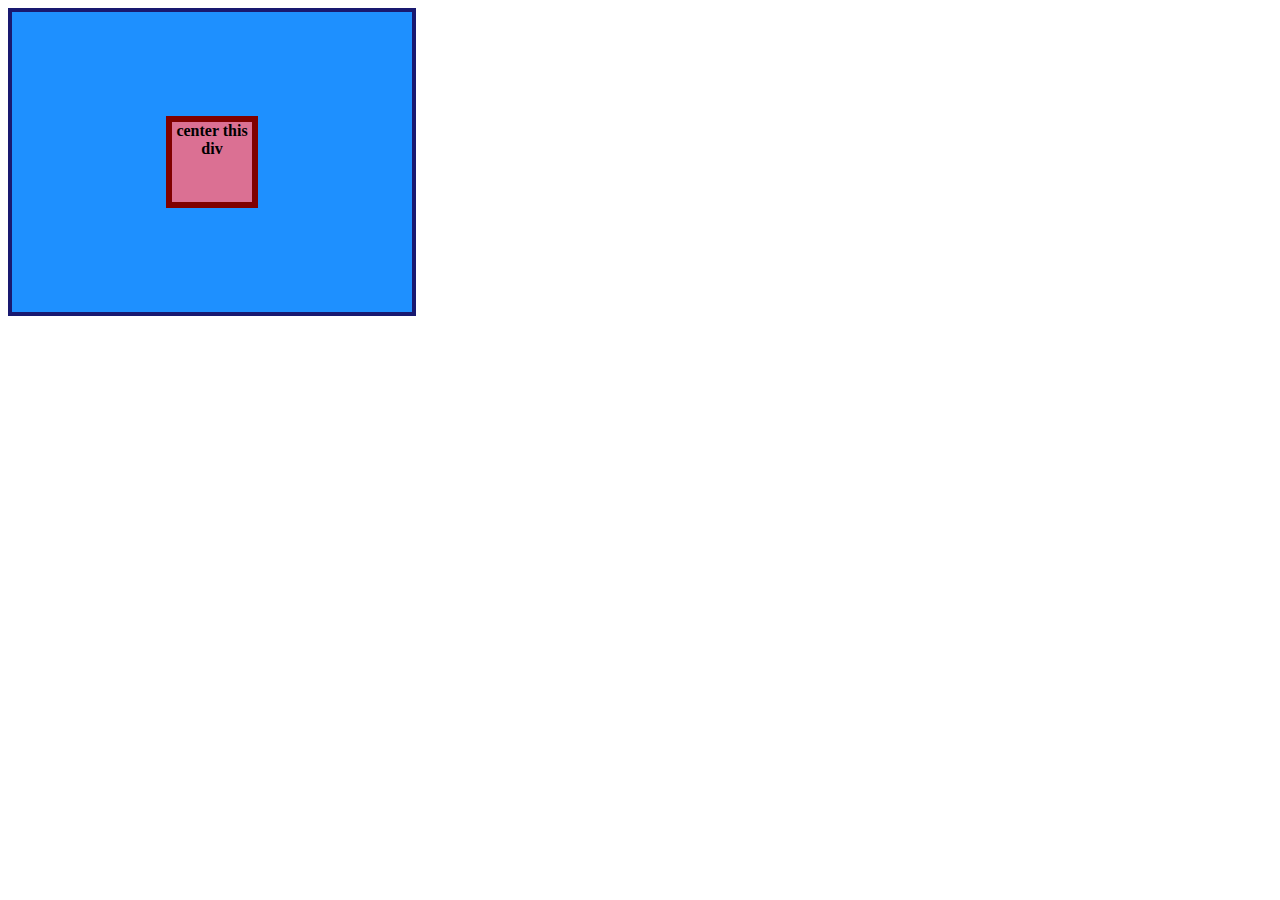
<file: flex/01-flex-center/index.html>
<!DOCTYPE html>
<html lang="en">
  <head>
    <meta charset="UTF-8" />
    <meta http-equiv="X-UA-Compatible" content="IE=edge" />
    <meta name="viewport" content="width=device-width, initial-scale=1.0" />
    <title>CENTER THIS DIV</title>
    <link rel="stylesheet" href="style.css" />
  </head>
  <body>
    <div class="container">
      <div class="box">center this div</div>
    </div>
  </body>
</html>
</file>
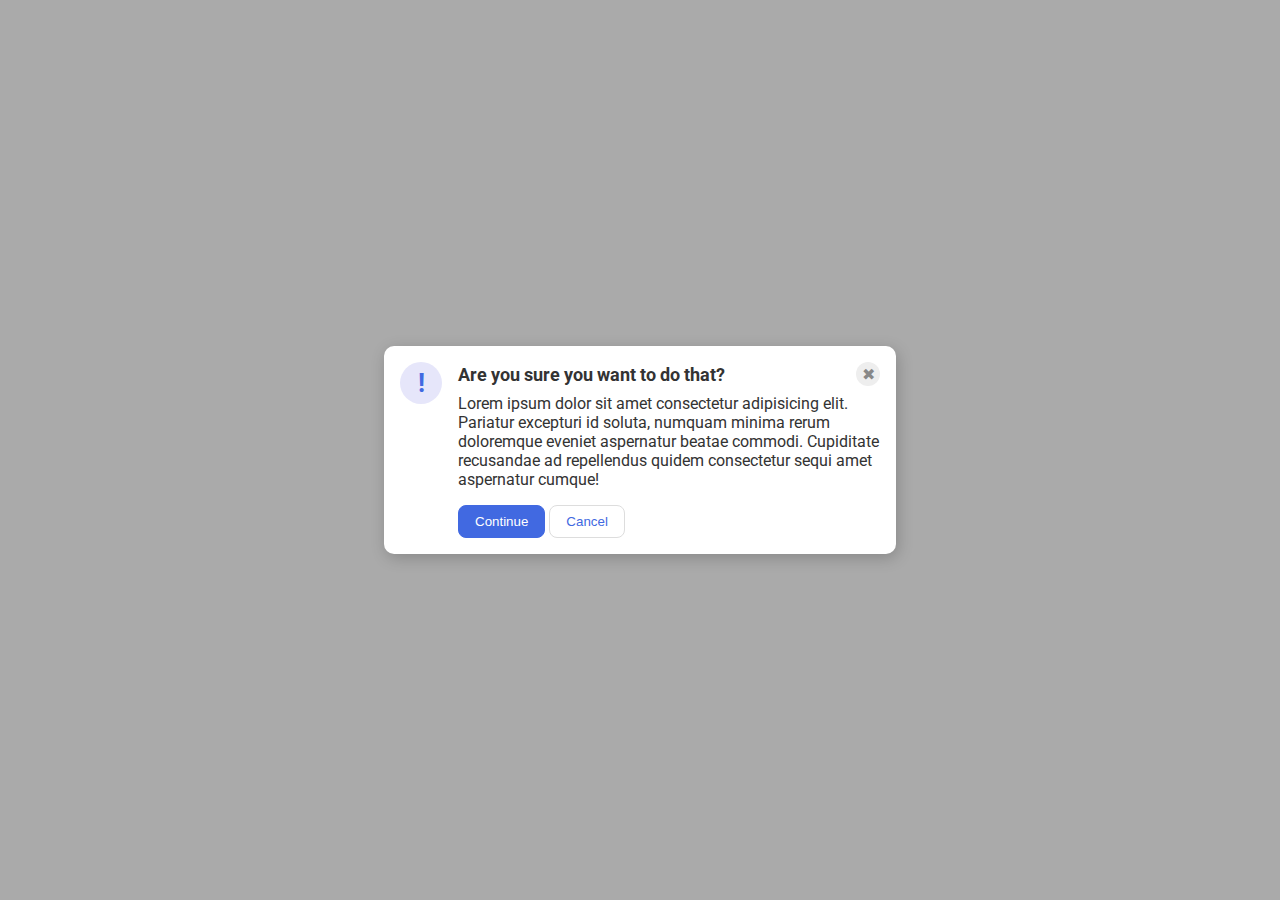
<file: flex/05-flex-modal/index.html>
<!DOCTYPE html>
<html lang="en">
  <head>
    <meta charset="UTF-8" />
    <meta http-equiv="X-UA-Compatible" content="IE=edge" />
    <meta name="viewport" content="width=device-width, initial-scale=1.0" />
    <link rel="stylesheet" href="style.css" />
    <title>Modal</title>
  </head>
  <body>
    <div class="modal">
                  <div class="icon">!</div>
          <div class="item-2">
            <div class="header">Are you sure you want to do that?
            <div class="close-button">✖</div>
            </div>
            <div class="text">
              Lorem ipsum dolor sit amet consectetur adipisicing elit. Pariatur
              excepturi id soluta, numquam minima rerum doloremque eveniet
              aspernatur beatae commodi. Cupiditate recusandae ad repellendus
              quidem consectetur sequi amet aspernatur cumque!
            </div>
            <div class="buttons">
              <button class="continue">Continue</button>
              <button class="cancel">Cancel</button>
            </div>
          </div>
             </div>
    </div>
  </body>
</html>
</file>
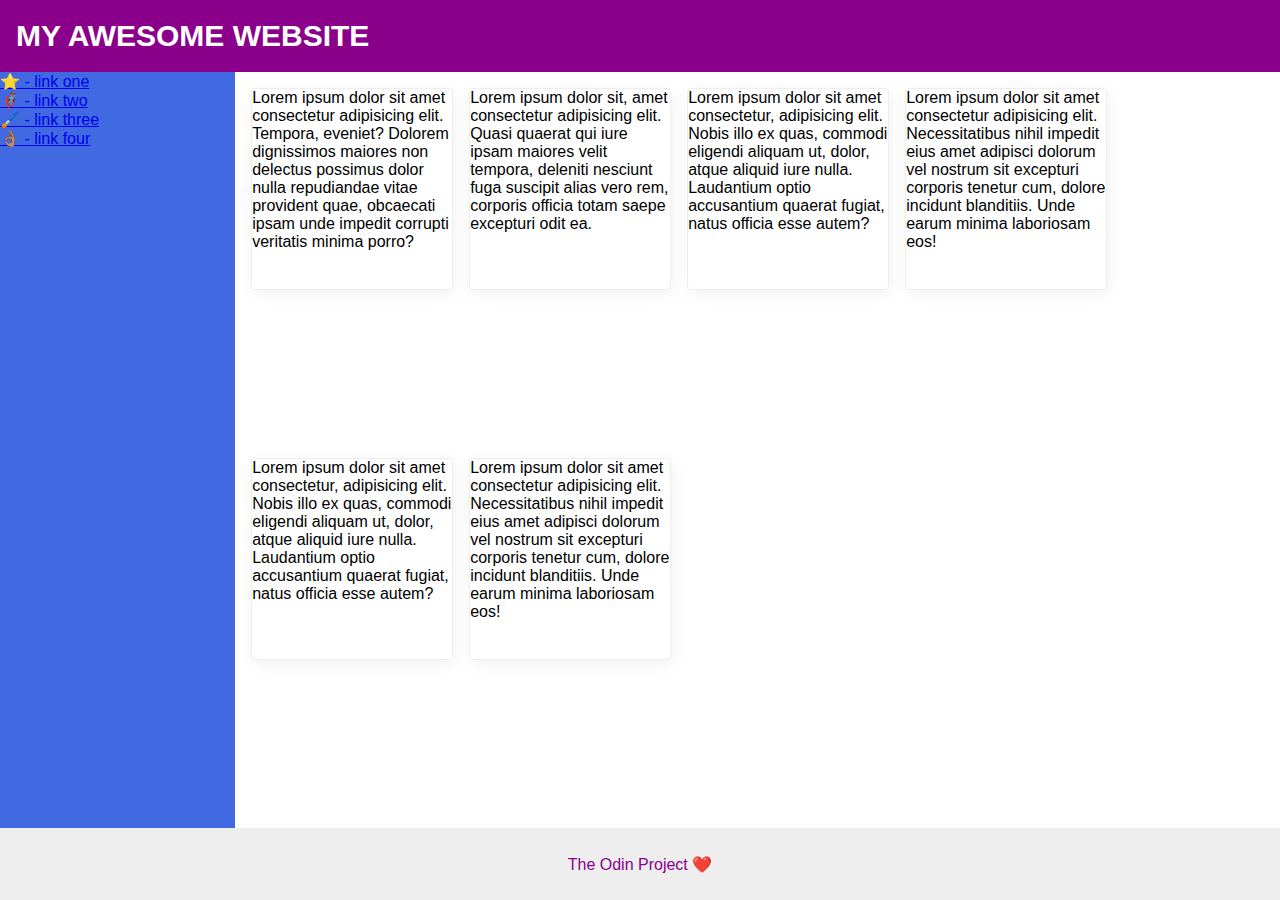
<file: flex/07-flex-layout-2/index.html>
<!DOCTYPE html>
<html lang="en">
  <head>
    <meta charset="UTF-8" />
    <meta http-equiv="X-UA-Compatible" content="IE=edge" />
    <meta name="viewport" content="width=device-width, initial-scale=1.0" />
    <title>The Holy Grail</title>
    <link rel="stylesheet" href="style.css" />
  </head>
  <body>
    <div class="header">MY AWESOME WEBSITE</div>
    <div class="content">
      <div class="sidebar">
        <ul>
          <li><a href="google.com">⭐ - link one</a></li>
          <li><a href="google.com">🦸🏽‍♂️ - link two</a></li>
          <li><a href="google.com">🖌️ - link three</a></li>
          <li><a href="google.com">👌🏽 - link four</a></li>
        </ul>
      </div>
      <div class="cards">
        <div class="card">
          Lorem ipsum dolor sit amet consectetur adipisicing elit. Tempora,
          eveniet? Dolorem dignissimos maiores non delectus possimus dolor nulla
          repudiandae vitae provident quae, obcaecati ipsam unde impedit
          corrupti veritatis minima porro?
        </div>
        <div class="card">
          Lorem ipsum dolor sit, amet consectetur adipisicing elit. Quasi
          quaerat qui iure ipsam maiores velit tempora, deleniti nesciunt fuga
          suscipit alias vero rem, corporis officia totam saepe excepturi odit
          ea.
        </div>
        <div class="card">
          Lorem ipsum dolor sit amet consectetur, adipisicing elit. Nobis illo
          ex quas, commodi eligendi aliquam ut, dolor, atque aliquid iure nulla.
          Laudantium optio accusantium quaerat fugiat, natus officia esse autem?
        </div>
        <div class="card">
          Lorem ipsum dolor sit amet consectetur adipisicing elit.
          Necessitatibus nihil impedit eius amet adipisci dolorum vel nostrum
          sit excepturi corporis tenetur cum, dolore incidunt blanditiis. Unde
          earum minima laboriosam eos!
        </div>
        <div class="card">
          Lorem ipsum dolor sit amet consectetur, adipisicing elit. Nobis illo
          ex quas, commodi eligendi aliquam ut, dolor, atque aliquid iure nulla.
          Laudantium optio accusantium quaerat fugiat, natus officia esse autem?
        </div>
        <div class="card">
          Lorem ipsum dolor sit amet consectetur adipisicing elit.
          Necessitatibus nihil impedit eius amet adipisci dolorum vel nostrum
          sit excepturi corporis tenetur cum, dolore incidunt blanditiis. Unde
          earum minima laboriosam eos!
        </div>
      </div>
    </div>
    <div class="footer">The Odin Project ❤️</div>
  </body>
</html>
</file>
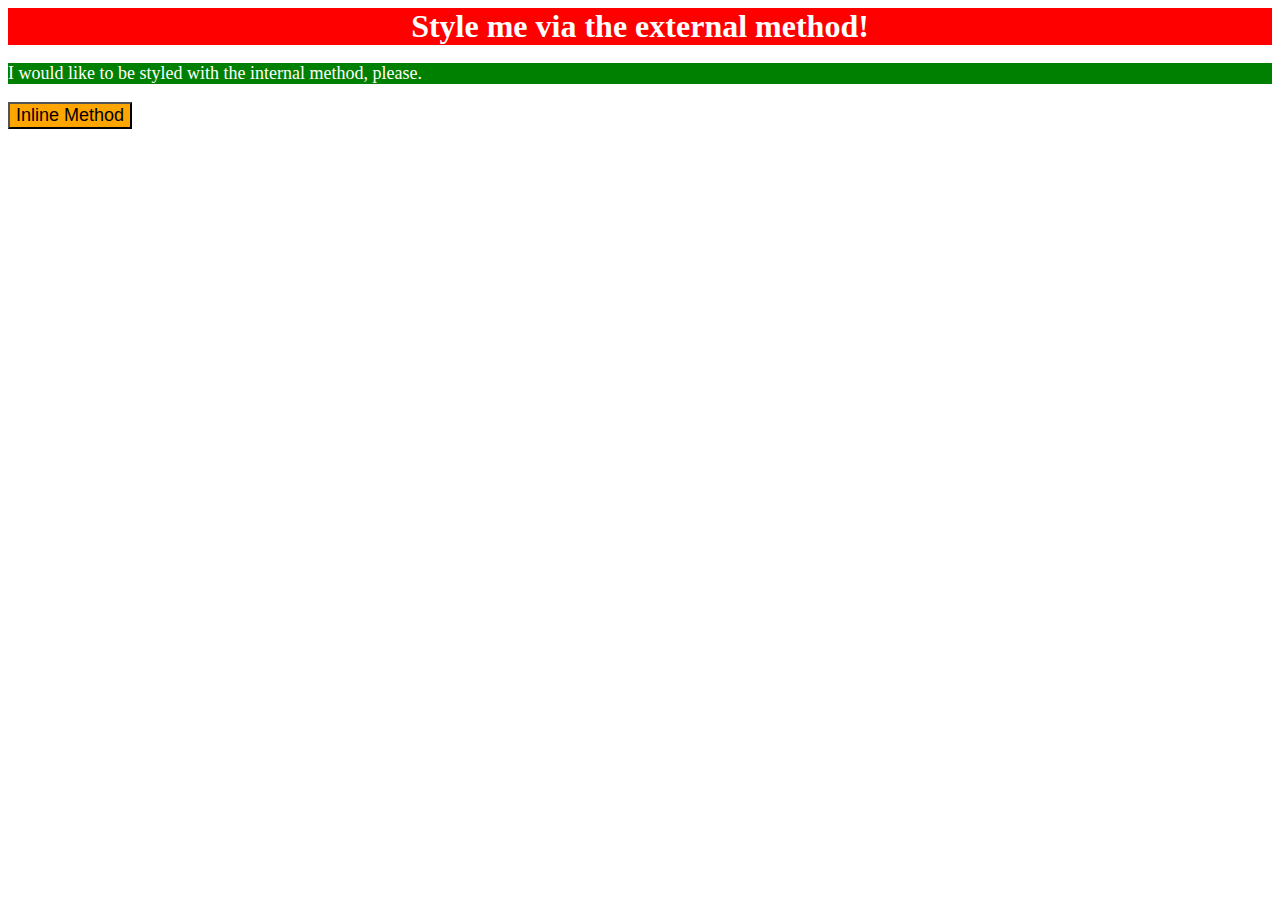
<file: foundations/01-css-methods/index.html>
<!DOCTYPE html>
<html lang="en">
  <head>
    <meta charset="UTF-8" />
    <meta http-equiv="X-UA-Compatible" content="IE=edge" />
    <meta name="viewport" content="width=device-width, initial-scale=1.0" />
    <link rel="stylesheet" href="styles.css" />
    <style>
      p {
        background-color: green;
        color: white;
        font-size: 18px;
      }
    </style>
    <title>Methods for Adding CSS</title>
  </head>
  <body>
    <div>Style me via the external method!</div>
    <p>I would like to be styled with the internal method, please.</p>
    <button style="background-color: orange; font-size: 18px">
      Inline Method
    </button>
  </body>
</html>
</file>
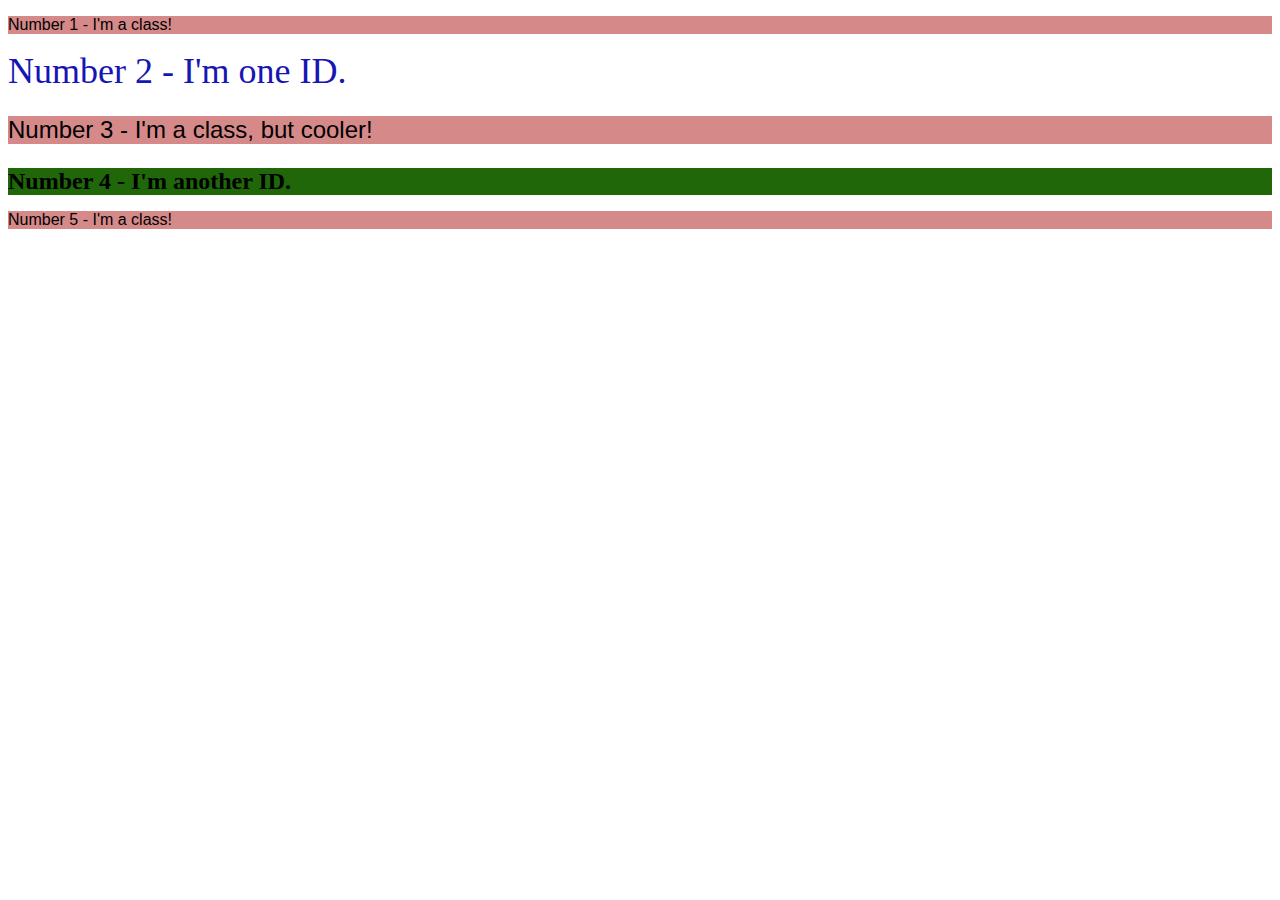
<file: foundations/02-class-id-selectors/index.html>
<!DOCTYPE html>
<html lang="en">
  <head>
    <meta charset="UTF-8" />
    <meta http-equiv="X-UA-Compatible" content="IE=edge" />
    <meta name="viewport" content="width=device-width, initial-scale=1.0" />
    <title>Class and ID Selectors</title>
    <link rel="stylesheet" href="style.css" />
  </head>
  <body>
    <p class="odd">Number 1 - I'm a class!</p>
    <div id="num2">Number 2 - I'm one ID.</div>
    <p class="odd big">Number 3 - I'm a class, but cooler!</p>
    <div id="num4">Number 4 - I'm another ID.</div>
    <p class="odd">Number 5 - I'm a class!</p>
  </body>
</html>
</file>
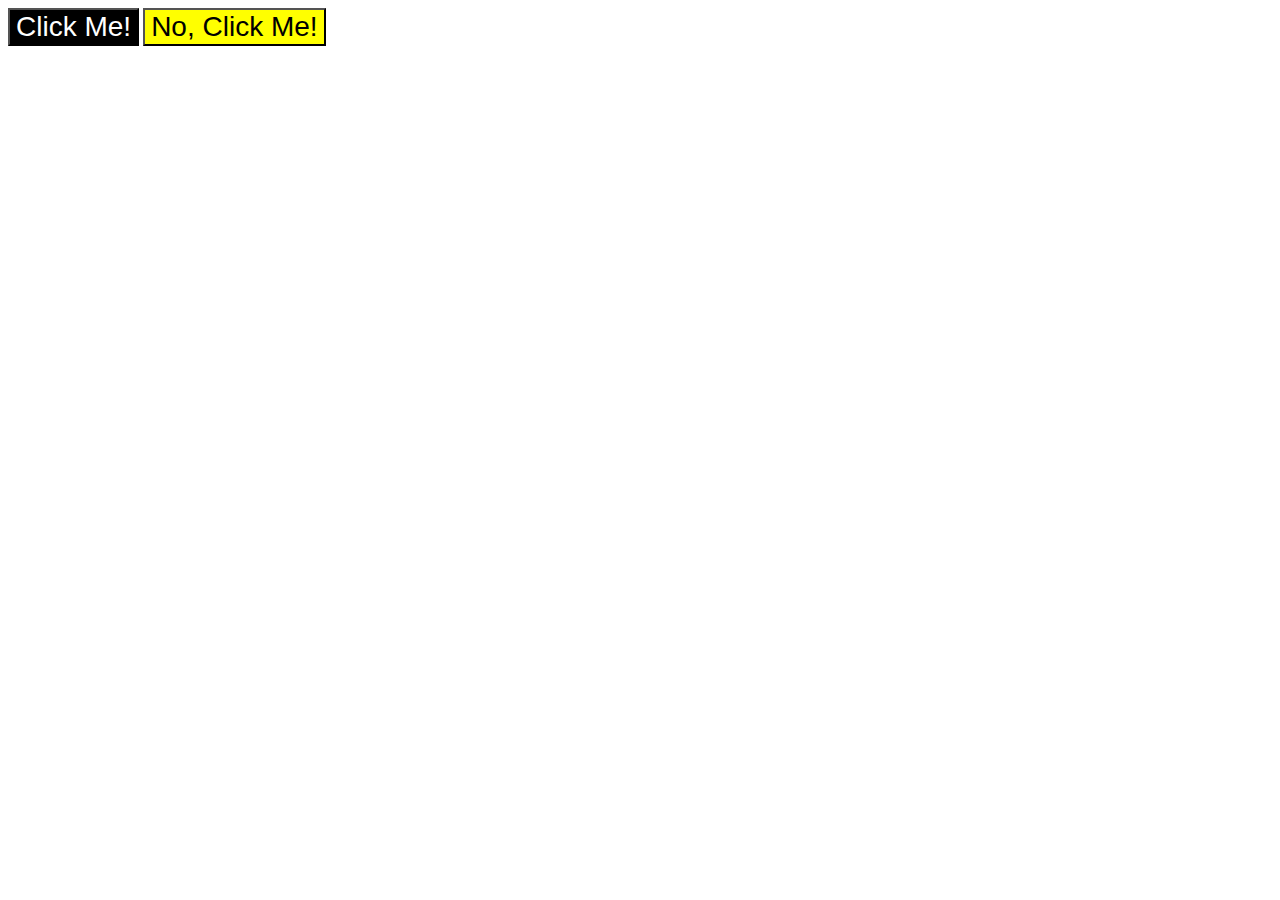
<file: foundations/03-grouping-selectors/index.html>
<!DOCTYPE html>
<html lang="en">
  <head>
    <meta charset="UTF-8" />
    <meta http-equiv="X-UA-Compatible" content="IE=edge" />
    <meta name="viewport" content="width=device-width, initial-scale=1.0" />
    <title>Grouping Selectors</title>
    <link rel="stylesheet" href="style.css" />
  </head>
  <body>
    <button class="button1">Click Me!</button>
    <button class="button2">No, Click Me!</button>
  </body>
</html>
</file>
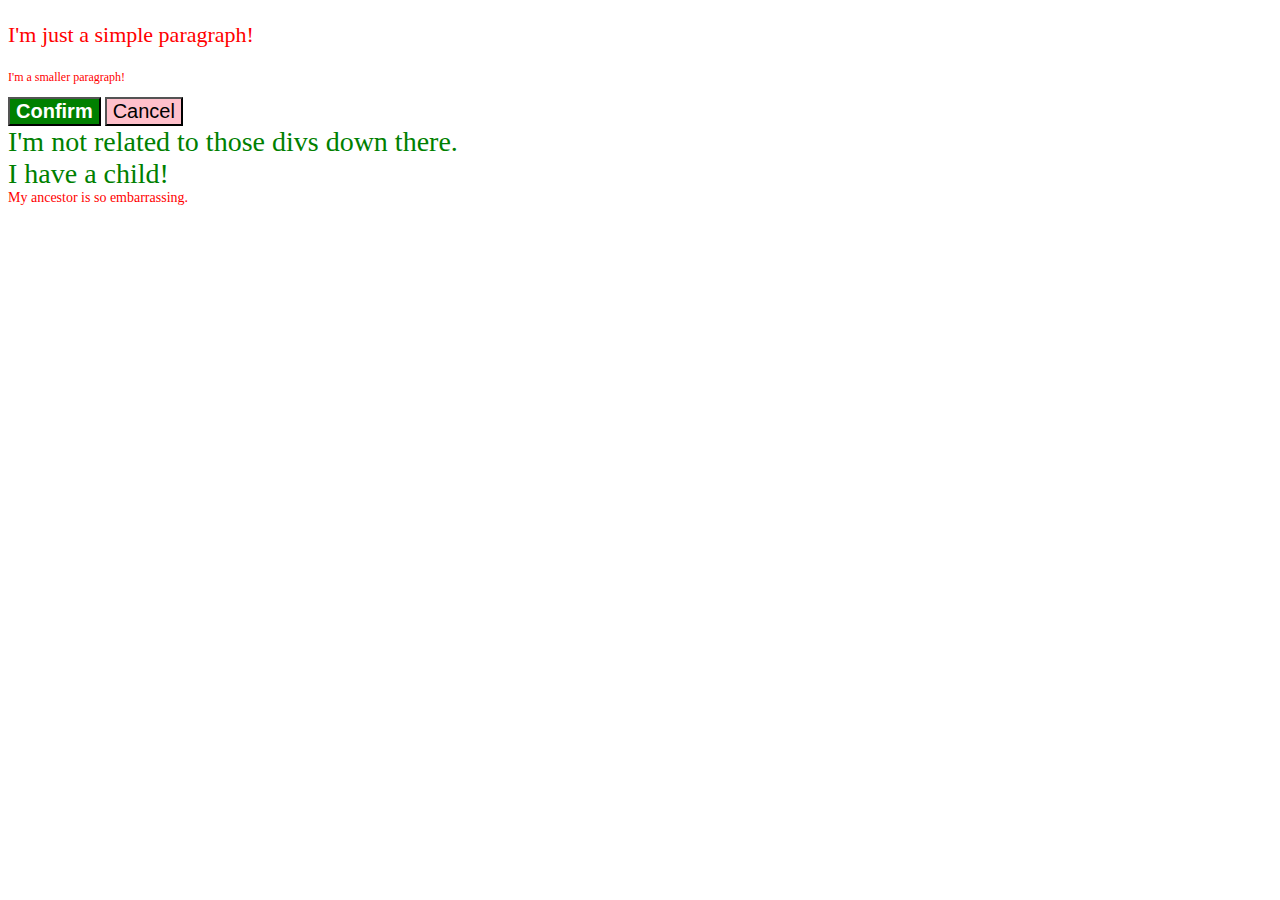
<file: foundations/06-cascade-fix/index.html>
<!DOCTYPE html>
<html lang="en">
  <head>
    <meta charset="UTF-8" />
    <meta http-equiv="X-UA-Compatible" content="IE=edge" />
    <meta name="viewport" content="width=device-width, initial-scale=1.0" />
    <title>Fix the Cascade</title>
    <link rel="stylesheet" href="style.css" />
  </head>
  <body>
    <p class="para">I'm just a simple paragraph!</p>
    <p class="para small-para">I'm a smaller paragraph!</p>

    <button id="confirm-button" class="button confirm">Confirm</button>
    <button id="cancel-button" class="button cancel">Cancel</button>

    <div class="text">I'm not related to those divs down there.</div>
    <div class="text">
      I have a child!
      <div class="text child">My ancestor is so embarrassing.</div>
    </div>
  </body>
</html>
</file>
<file: flex/01-flex-center/style.css>
.container {
  display: flex;
  background: dodgerblue;
  border: 4px solid midnightblue;
  width: 400px;
  height: 300px;
  justify-content: center;
  align-items: center;
}

.box {
  background: palevioletred;
  font-weight: bold;
  text-align: center;
  border: 6px solid maroon;
  width: 80px;
  height: 80px;
}
</file>
<file: flex/05-flex-modal/style.css>
@import url("https://fonts.googleapis.com/css2?family=Roboto:wght@400;700&display=swap");

html,
body {
  height: 100%;
}

body {
  font-family: Roboto, sans-serif;
  margin: 0;
  background: #aaa;
  color: #333;
  /* I'll give you this one for free lol */
  display: flex;
  align-items: center;
  justify-content: center;
}

.modal {
  background: white;
  width: 480px;
  border-radius: 10px;
  box-shadow: 2px 4px 16px rgba(0, 0, 0, 0.2);
  display: flex;
  gap: 16px;
  padding: 16px;
}

.icon {
  color: royalblue;
  font-size: 26px;
  font-weight: 700;
  background: lavender;
  width: 42px;
  height: 42px;
  border-radius: 50%;
  display: flex;
  align-items: center;
  justify-content: center;
  flex-shrink: 0;
}
.header {
  display: flex;
  justify-content: space-between;
  align-items: center;
  font-size: large;
  font-weight: bold;
  margin-bottom: 8px;
}
.close-button {
  background: #eee;
  border-radius: 50%;
  color: #888;
  font-weight: 400;
  font-size: 16px;
  height: 24px;
  width: 24px;
  display: flex;
  align-items: center;
  justify-content: center;
}

button {
  padding: 8px 16px;
  border-radius: 8px;
}

button.continue {
  background: royalblue;
  border: 1px solid royalblue;
  color: white;
}

button.cancel {
  background: white;
  border: 1px solid #ddd;
  color: royalblue;
}

.text {
  margin-bottom: 16px;
}
</file>
<file: flex/07-flex-layout-2/style.css>
* {
  margin: 0px;
  padding: 0px;
}

body {
  font-family: -apple-system, BlinkMacSystemFont, "Segoe UI", Roboto, Oxygen,
    Ubuntu, Cantarell, "Open Sans", "Helvetica Neue", sans-serif;
  margin: 0;
  min-height: 100vh;
  display: flex;
  flex-direction: column;
}
.content {
  display: flex;
  flex-direction: row;
  flex: 1;
}
.header {
  height: 72px;
  background: darkmagenta;
  color: white;
  font-size: 30px;
  font-weight: bold;
  padding-left: 16px;
  display: flex;
  align-items: center;
}

.footer {
  height: 72px;
  background: #eee;
  color: darkmagenta;
  display: flex;
  align-items: center;
  justify-content: center;
}

.sidebar {
  width: 300px;
  background: royalblue;
}
.cards {
  display: flex;
  flex-direction: row;
  flex-wrap: wrap;
  padding: 16px;
  gap: 16px;
}

.card {
  border: 1px solid #eee;
  box-shadow: 2px 4px 16px rgba(0, 0, 0, 0.06);
  border-radius: 4px;
  height: 200px;
  width: 200px;
}
</file>
<file: foundations/01-css-methods/styles.css>
/* * `div`: a red background, white text, a font size of 32px, center aligned, and bold
* `p`: a green background, white text, and a font size of 18px
* `button`: an orange background and a font size of 18px
 */
div {
  background-color: red;
  color: white;
  font-size: 32px;
  text-align: center;
  font-weight: bold;
}
</file>
<file: foundations/02-class-id-selectors/style.css>
.odd {
  font-family: Verdana, Geneva, Tahoma, sans-serif;
  background-color: rgb(214, 137, 137);
}
#num2 {
  color: #1715b4;
  font-size: 36px;
}
.big {
  font-size: 24px;
}
#num4 {
  background-color: hsl(106, 84%, 22%);
  font-size: 24px;
  font-weight: bold;
}
</file>
<file: foundations/03-grouping-selectors/style.css>
.button1,
.button2 {
  font-family: Helvetica, Times New Roman, sans-serif;
  font-size: 28px;
}

.button1 {
  background-color: rgb(0, 0, 0);
  color: white;
}

.button2 {
  background-color: yellow;
}
</file>
<file: foundations/06-cascade-fix/style.css>
.para,
.small-para {
  color: hsl(0, 100%, 50%);
}
.para {
  font-size: 22px;
}
.small-para {
  font-size: 12px;
}

#confirm-button.confirm {
  background: green;
  color: white;
  font-size: 20px;
  font-weight: bold;
}

.button {
  background-color: #ffc0cb;
  color: black;
  font-size: 20px;
}

div.text {
  color: green;
  font-size: 28px;
}

.text .child {
  color: red;
  font-size: 14px;
}
</file>
